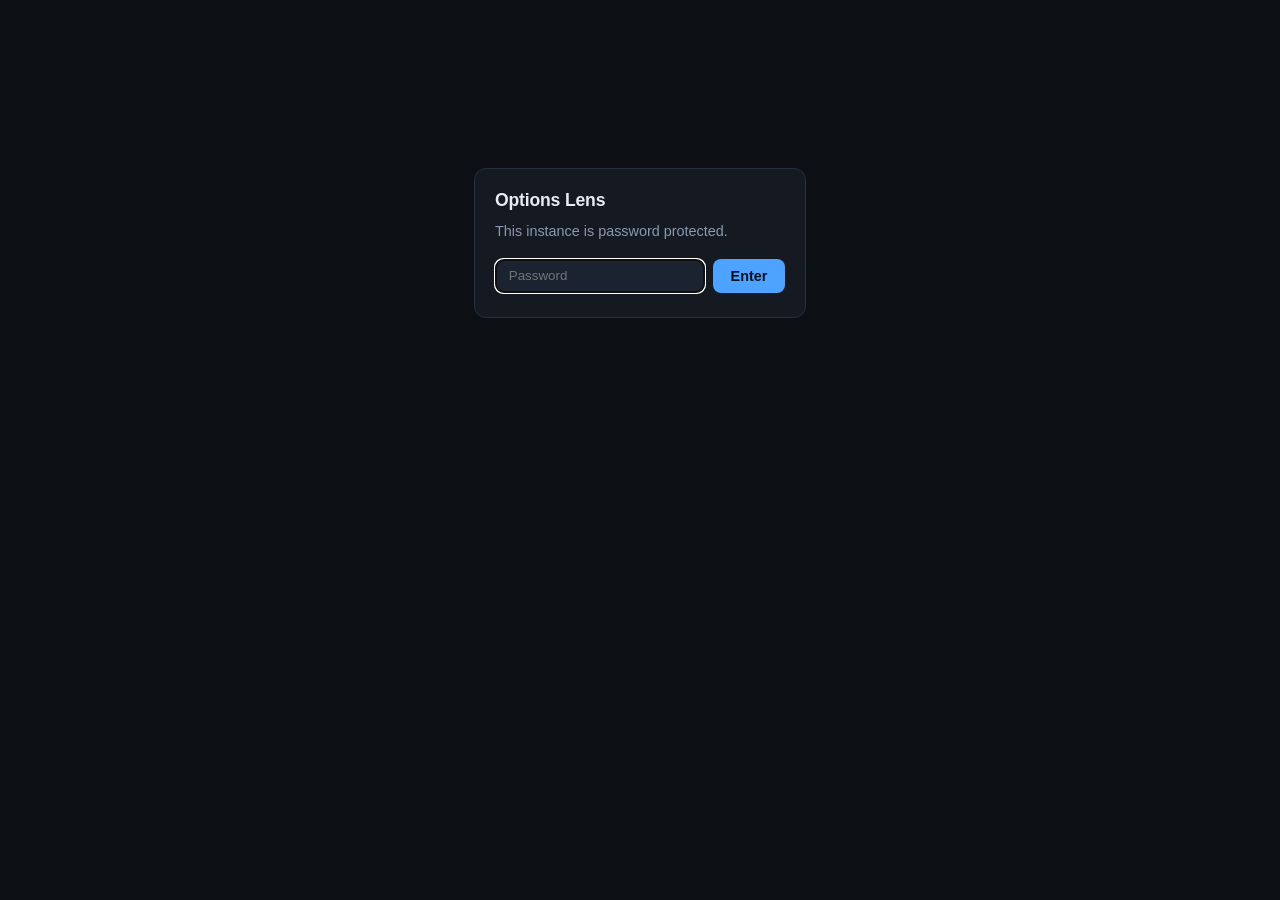
<file: static/login.html>
<!DOCTYPE html>
<html lang="en">
<head>
<meta charset="utf-8">
<meta name="viewport" content="width=device-width, initial-scale=1">
<title>Options Lens — sign in</title>
<link rel="stylesheet" href="/static/style.css">
</head>
<body>
<main style="max-width:380px;margin:16vh auto;">
  <div class="panel">
    <h2>Options Lens</h2>
    <p class="muted">This instance is password protected.</p>
    <form id="f" style="display:flex;gap:.5rem;margin-top:1rem;">
      <input id="p" type="password" placeholder="Password"
             style="flex:1;background:var(--panel-2);border:1px solid var(--line);color:var(--text);padding:.55rem .8rem;border-radius:8px;">
      <button type="submit">Enter</button>
    </form>
    <p id="msg" class="fineprint" style="color:var(--down);"></p>
  </div>
</main>
<script>
document.getElementById("f").addEventListener("submit", async (e) => {
  e.preventDefault();
  const res = await fetch("/api/login", {
    method: "POST",
    headers: { "Content-Type": "application/json" },
    body: JSON.stringify({ password: document.getElementById("p").value }),
  });
  if (res.ok) location.href = "/";
  else document.getElementById("msg").textContent = "Wrong password.";
});
document.getElementById("p").focus();
</script>
</body>
</html>
</file>
<file: static/style.css>
:root {
  --bg: #0c0f14;
  --panel: #141922;
  --panel-2: #1b2230;
  --line: #263041;
  --text: #e6ecf5;
  --muted: #8b98ad;
  --accent: #4da3ff;
  --up: #35d07f;
  --down: #ff6b6b;
  --warn: #ffb84d;
  --radius: 12px;
}

* { box-sizing: border-box; }

body {
  margin: 0;
  background: var(--bg);
  color: var(--text);
  font: 15px/1.55 -apple-system, BlinkMacSystemFont, "Segoe UI", Inter, Roboto, sans-serif;
}

h1, h2, h3 { margin: 0 0 .4rem; font-weight: 600; letter-spacing: -.01em; }
h1 { font-size: 1.25rem; }
h2 { font-size: 1.1rem; }
h3 { font-size: .95rem; text-transform: uppercase; letter-spacing: .06em; color: var(--muted); }
p { margin: .4rem 0; }

.muted { color: var(--muted); font-size: .9rem; }
.fineprint { color: var(--muted); font-size: .8rem; line-height: 1.5; }
.sub { font-weight: 400; text-transform: none; letter-spacing: 0; color: var(--accent); }
.hidden { display: none !important; }

/* ---------- top bar ---------- */
.topbar {
  display: flex; flex-wrap: wrap; gap: 1rem;
  align-items: center; justify-content: space-between;
  padding: 1rem 1.5rem;
  border-bottom: 1px solid var(--line);
  background: linear-gradient(180deg, #111722, #0c0f14);
  position: sticky; top: 0; z-index: 20;
}
.brand { display: flex; gap: .8rem; align-items: center; }
.logo { font-size: 1.8rem; color: var(--accent); line-height: 1; }
.tagline { margin: 0; color: var(--muted); font-size: .82rem; }

#search { display: flex; gap: .5rem; }
#ticker {
  background: var(--panel-2); border: 1px solid var(--line); color: var(--text);
  padding: .55rem .8rem; border-radius: 8px; width: 190px;
  font-size: .95rem; text-transform: uppercase; letter-spacing: .05em;
}
#ticker:focus { outline: none; border-color: var(--accent); }
button {
  background: var(--accent); color: #04101f; border: 0; cursor: pointer;
  padding: .55rem 1.1rem; border-radius: 8px; font-weight: 600; font-size: .9rem;
}
button:disabled { opacity: .5; cursor: wait; }
#refresh { background: var(--panel-2); color: var(--muted); padding: .55rem .8rem; }
.linkbtn { background: none; color: var(--accent); padding: 0; font-size: .95rem; }

/* ---------- layout ---------- */
main { max-width: 1180px; margin: 0 auto; padding: 1.5rem; }
.panel {
  background: var(--panel); border: 1px solid var(--line);
  border-radius: var(--radius); padding: 1.1rem 1.25rem; margin-bottom: 1.1rem;
}
.grid-2 { display: grid; grid-template-columns: 1fr 1fr; gap: 1.1rem; }
@media (max-width: 860px) { .grid-2 { grid-template-columns: 1fr; } }

.intro ol { padding-left: 1.2rem; color: var(--muted); }
.intro li { margin: .35rem 0; }
.intro strong { color: var(--text); }

.error { border-color: var(--down); color: var(--down); }

/* ---------- progress ---------- */
.bar { height: 8px; background: var(--panel-2); border-radius: 99px; overflow: hidden; margin: .8rem 0; }
#bar-fill { height: 100%; width: 0; background: var(--accent); transition: width .4s ease; }

/* ---------- headline ---------- */
.headline-row { display: flex; justify-content: space-between; align-items: flex-start; gap: 1rem; }
#headline { font-size: 1.5rem; }
.badge {
  padding: .3rem .7rem; border-radius: 99px; font-size: .75rem;
  background: var(--panel-2); color: var(--muted); border: 1px solid var(--line);
  white-space: nowrap;
}
.badge.live { color: var(--up); border-color: rgba(53,208,127,.35); }
.badge.eod { color: var(--warn); border-color: rgba(255,184,77,.35); }

.warning {
  background: rgba(255,184,77,.08); border-left: 3px solid var(--warn);
  padding: .55rem .8rem; border-radius: 0 8px 8px 0; margin-top: .6rem;
  font-size: .85rem; color: #e8d3ac;
}

#verdict-list { margin: .3rem 0 .8rem; padding-left: 1.1rem; }
#verdict-list li { margin: .45rem 0; }

/* ---------- expected move ---------- */
.bigstat { font-size: 2.1rem; font-weight: 650; letter-spacing: -.02em; }
.range-viz { margin: 1rem 0 .3rem; position: relative; height: 54px; }
.range-track {
  position: absolute; top: 22px; left: 0; right: 0; height: 6px;
  background: var(--panel-2); border-radius: 99px;
}
.range-fill {
  position: absolute; top: 22px; height: 6px; border-radius: 99px;
  background: linear-gradient(90deg, rgba(255,107,107,.6), rgba(77,163,255,.8), rgba(53,208,127,.6));
}
.range-mark { position: absolute; top: 12px; width: 2px; height: 26px; background: var(--text); }
.range-label { position: absolute; top: 40px; font-size: .74rem; color: var(--muted); transform: translateX(-50%); white-space: nowrap; }

.statgrid { display: grid; grid-template-columns: repeat(auto-fit, minmax(120px, 1fr)); gap: .8rem; margin-top: 1rem; }
.stat { background: var(--panel-2); border-radius: 8px; padding: .6rem .7rem; }
.stat .k { font-size: .72rem; color: var(--muted); text-transform: uppercase; letter-spacing: .05em; }
.stat .v { font-size: 1.05rem; font-weight: 600; margin-top: .15rem; }

/* ---------- squeeze ---------- */
.score-row { display: flex; align-items: center; gap: 1rem; margin-bottom: .8rem; }
.score-num { font-size: 2.6rem; font-weight: 700; letter-spacing: -.03em; line-height: 1; }
.score-label { font-size: 1rem; font-weight: 600; }
.score-low { color: var(--muted); }
.score-moderate { color: var(--accent); }
.score-elevated { color: var(--warn); }
.score-high { color: var(--down); }

.component { margin: .55rem 0; }
.component-head { display: flex; justify-content: space-between; font-size: .85rem; }
.component-bar { height: 5px; background: var(--panel-2); border-radius: 99px; margin: .25rem 0; overflow: hidden; }
.component-fill { height: 100%; background: var(--accent); }
.component-note { font-size: .76rem; color: var(--muted); }

/* ---------- charts ---------- */
.chart-wrap { position: relative; height: 300px; margin-top: .8rem; }
.chart-wrap.short { height: 220px; }

/* ---------- tables ---------- */
.table-wrap { overflow-x: auto; margin-top: .6rem; max-height: 520px; overflow-y: auto; }
table { width: 100%; border-collapse: collapse; font-size: .85rem; }
th, td { padding: .45rem .6rem; text-align: right; border-bottom: 1px solid var(--line); white-space: nowrap; }
th { position: sticky; top: 0; background: var(--panel); color: var(--muted); font-weight: 500;
     text-transform: uppercase; font-size: .7rem; letter-spacing: .05em; z-index: 2; }
td:first-child, th:first-child { text-align: left; }
tbody tr:hover { background: var(--panel-2); }
.call { color: var(--up); }
.put { color: var(--down); }
.here td { background: rgba(77,163,255,.1); font-weight: 600; }
.reasons { color: var(--muted); font-size: .76rem; white-space: normal; min-width: 220px; text-align: left; }

footer { max-width: 1180px; margin: 0 auto; padding: 0 1.5rem 2.5rem; }
footer p { color: var(--muted); font-size: .78rem; }

/* ---------- tabs ---------- */
.tabs {
  display: flex; gap: .25rem; overflow-x: auto;
  padding: 0 1.5rem; border-bottom: 1px solid var(--line);
  background: var(--bg); position: sticky; top: 73px; z-index: 15;
}
.tabs button {
  background: none; color: var(--muted); border: 0; border-bottom: 2px solid transparent;
  border-radius: 0; padding: .7rem .9rem; font-size: .88rem; font-weight: 500;
  white-space: nowrap;
}
.tabs button:hover { color: var(--text); }
.tabs button.active { color: var(--accent); border-bottom-color: var(--accent); }

#search select {
  background: var(--panel-2); border: 1px solid var(--line); color: var(--text);
  padding: .55rem .5rem; border-radius: 8px; font-size: .85rem;
}

/* ---------- controls ---------- */
.controls {
  display: flex; flex-wrap: wrap; gap: .8rem; align-items: flex-end;
  margin: .6rem 0 .2rem;
}
.controls label {
  display: flex; flex-direction: column; gap: .25rem;
  font-size: .74rem; color: var(--muted); text-transform: uppercase; letter-spacing: .05em;
}
.controls select, .controls input {
  background: var(--panel-2); border: 1px solid var(--line); color: var(--text);
  padding: .5rem .6rem; border-radius: 8px; font-size: .9rem; min-width: 170px;
  text-transform: none; letter-spacing: 0;
}
.controls input:focus, .controls select:focus { outline: none; border-color: var(--accent); }

/* ---------- source cards ---------- */
.source-grid { display: grid; grid-template-columns: repeat(auto-fill, minmax(330px, 1fr)); gap: 1rem; }
.source-card {
  background: var(--panel); border: 1px solid var(--line);
  border-radius: var(--radius); padding: 1rem;
}
.source-card h4 { margin: 0 0 .1rem; font-size: .98rem; }
.source-head { display: flex; justify-content: space-between; align-items: flex-start; gap: .6rem; }
.pill {
  font-size: .68rem; padding: .2rem .5rem; border-radius: 99px; white-space: nowrap;
  border: 1px solid var(--line); color: var(--muted);
}
.pill.active { color: var(--up); border-color: rgba(53,208,127,.4); background: rgba(53,208,127,.08); }
.pill.needs_key { color: var(--warn); border-color: rgba(255,184,77,.4); background: rgba(255,184,77,.08); }
.pill.planned { color: var(--muted); }
.pill.free { color: var(--up); }
.pill.paid { color: var(--down); }
.pill.freemium { color: var(--accent); }
.source-card p { font-size: .85rem; color: var(--muted); }
.source-card .env { font-family: ui-monospace, Menlo, Consolas, monospace; font-size: .78rem; color: var(--accent); }
.source-card a { color: var(--accent); font-size: .82rem; }

.kgroup { margin-bottom: 1.1rem; }
.kgroup h4 { font-size: .9rem; margin-bottom: .3rem; }
.prob { font-weight: 600; color: var(--accent); }
.legrow { display: flex; gap: .6rem; flex-wrap: wrap; font-size: .85rem; margin: .3rem 0; }
.legrow span { background: var(--panel-2); padding: .25rem .55rem; border-radius: 6px; }
</file>
